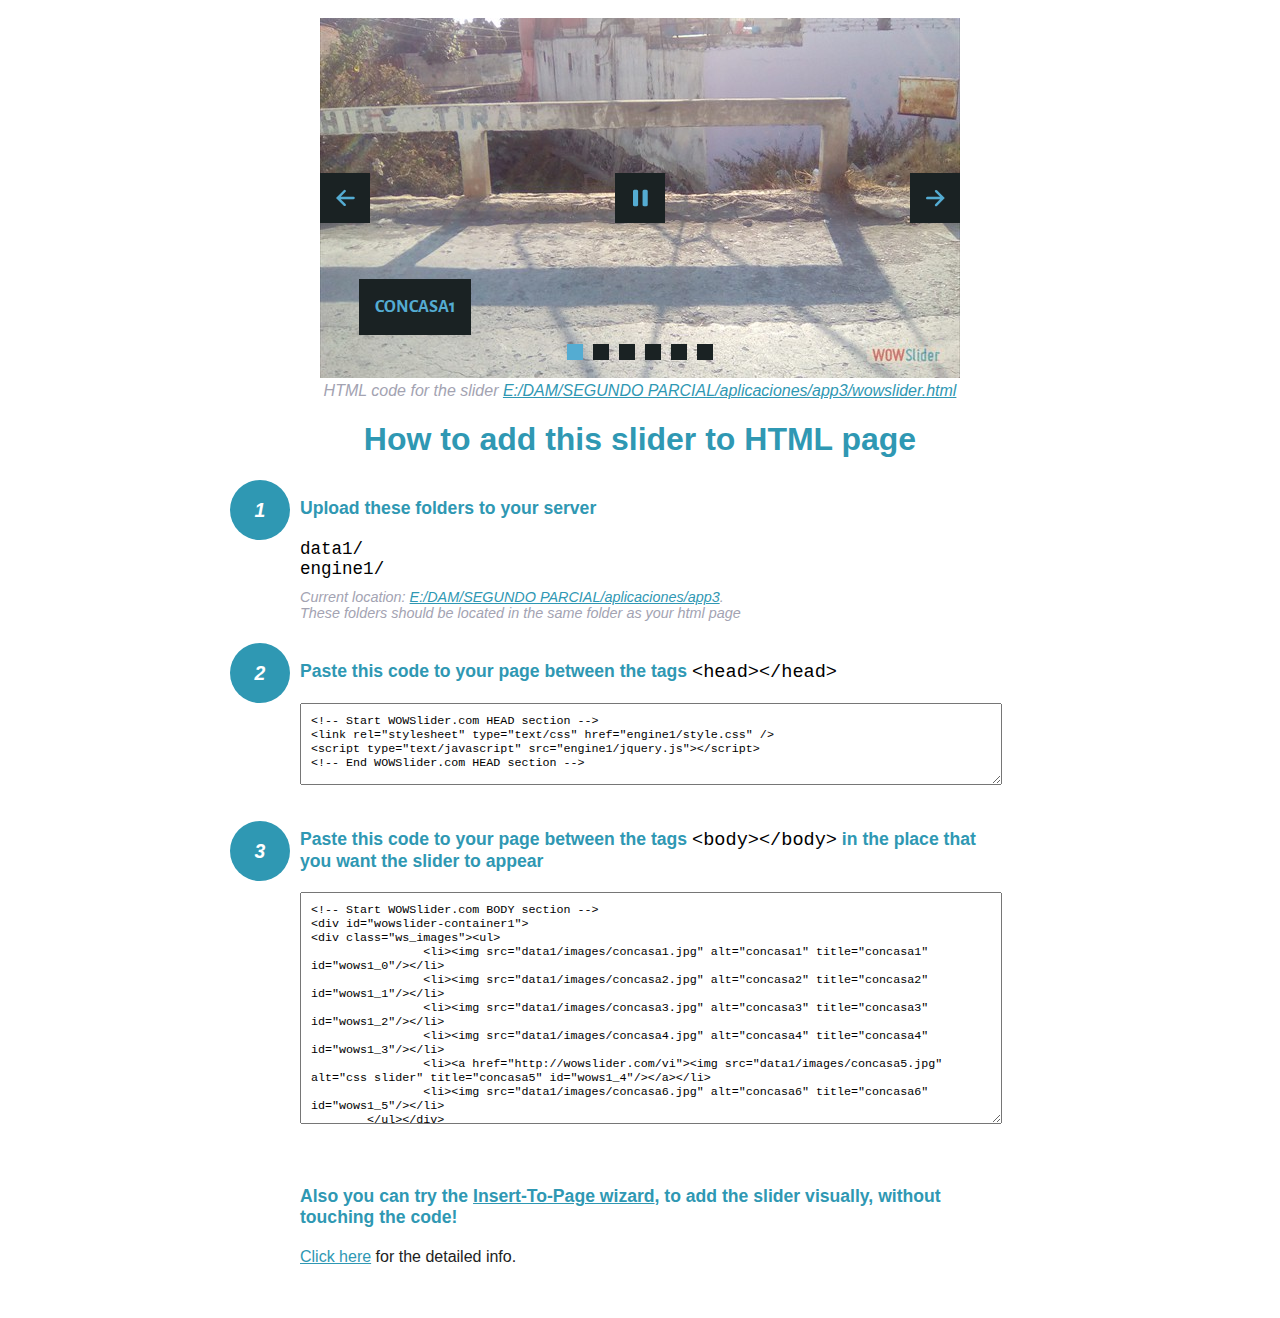
<file: wowslider-howto.html>
<!DOCTYPE html>
<html>
<head>
	<title>WOWSlider</title>
	<meta http-equiv="content-type" content="text/html; charset=utf-8" />
	<meta name="description" content="WOWSlider" />
	
	<!-- Start WOWSlider.com HEAD section --> <!-- add to the <head> of your page -->
	<link rel="stylesheet" type="text/css" href="engine1/style.css" />
	<script type="text/javascript" src="engine1/jquery.js"></script>
	<!-- End WOWSlider.com HEAD section -->


<style>
.instuction {
	font-family: sans-serif, Arial;
	display: block;
	margin: 0 auto;
	max-width: 820px;
	width: 100%;
	padding: 0 70px;
	color: #222;
	-webkit-box-sizing: border-box;
	-moz-box-sizing: border-box;
	box-sizing: border-box;
}
.instuction h1 img {
	max-width: 170px;
	vertical-align: middle;
	margin-bottom: 10px;
}
.instuction h1 {
	color: #2F98B3;
	text-align: center;
}
.instuction h2 {
	position: relative;
	font-size: 1.1em;
	color: #2F98B3;
	margin-bottom: 20px;
	margin-top: 40px;
}
.instuction h2 span.num {
	position: absolute;
	left: -70px;
	top: -18px;
	display: inline-block;
	vertical-align: middle;
	font-style: italic;
	font-size: 1.1em;
	width: 60px;
	height: 60px;
	line-height: 60px;
	text-align: center;
	background: #2F98B3;
	color: #fff;
	border-radius: 50%;
}
.instuction .mono {
	color: #000;
	font-family: monospace;
	font-size: 1.3em;
	font-weight: normal;
}
.instuction li.mono {
	font-size: 1.5em;
}

.instuction ul {
	font-size: 0.9em;
	margin-top: 0;
	padding-left: 0;
	list-style: none;
}
.instuction .note {
	color: #A3A3B2;
	font-style: italic;
	padding-top: 10px;
}
.instuction p.note {
	text-align: center;
	padding-top: 0;
	margin-top: 4px;
}
.instuction textarea {
	font-size: 0.9em;
	min-height: 60px;
	padding: 10px;
	margin: 0;
	overflow: auto;
	max-width: 100%;
	width: 100%;
}
.instuction a,
.instuction a:visited {
	color: #2F98B3;
}
</style>


</head>
<body style="margin:auto">

<br>

<!-- Start WOWSlider.com BODY section --> <!-- add to the <body> of your page -->
<div id="wowslider-container1">
<div class="ws_images"><ul>
		<li><img src="data1/images/concasa1.jpg" alt="concasa1" title="concasa1" id="wows1_0"/></li>
		<li><img src="data1/images/concasa2.jpg" alt="concasa2" title="concasa2" id="wows1_1"/></li>
		<li><img src="data1/images/concasa3.jpg" alt="concasa3" title="concasa3" id="wows1_2"/></li>
		<li><img src="data1/images/concasa4.jpg" alt="concasa4" title="concasa4" id="wows1_3"/></li>
		<li><a href="http://wowslider.com/vi"><img src="data1/images/concasa5.jpg" alt="css slider" title="concasa5" id="wows1_4"/></a></li>
		<li><img src="data1/images/concasa6.jpg" alt="concasa6" title="concasa6" id="wows1_5"/></li>
	</ul></div>
	<div class="ws_bullets"><div>
		<a href="#" title="concasa1"><span><img src="data1/tooltips/concasa1.jpg" alt="concasa1"/>1</span></a>
		<a href="#" title="concasa2"><span><img src="data1/tooltips/concasa2.jpg" alt="concasa2"/>2</span></a>
		<a href="#" title="concasa3"><span><img src="data1/tooltips/concasa3.jpg" alt="concasa3"/>3</span></a>
		<a href="#" title="concasa4"><span><img src="data1/tooltips/concasa4.jpg" alt="concasa4"/>4</span></a>
		<a href="#" title="concasa5"><span><img src="data1/tooltips/concasa5.jpg" alt="concasa5"/>5</span></a>
		<a href="#" title="concasa6"><span><img src="data1/tooltips/concasa6.jpg" alt="concasa6"/>6</span></a>
	</div></div><div class="ws_script" style="position:absolute;left:-99%"><a href="http://wowslider.com">wowslider.com</a> by WOWSlider.com v8.7</div>
<div class="ws_shadow"></div>
</div>	
<script type="text/javascript" src="engine1/wowslider.js"></script>
<script type="text/javascript" src="engine1/script.js"></script>
<!-- End WOWSlider.com BODY section -->


<div class="instuction">
	<p class="note">HTML code for the slider <a href="file:///E:/DAM/SEGUNDO PARCIAL/aplicaciones/app3/wowslider.html">E:/DAM/SEGUNDO PARCIAL/aplicaciones/app3/wowslider.html</a></p>

	<h1>
		How to add this slider to HTML page
	</h1>

	<h2><span class="num">1</span> Upload these folders to your server</h2>
	<ul>
		<li class="mono">data1/</li>
		<li class="mono">engine1/</li>
		<li class="note">Current location: <a href="file:///E:/DAM/SEGUNDO PARCIAL/aplicaciones/app3">E:/DAM/SEGUNDO PARCIAL/aplicaciones/app3</a>. <br>These folders should be located in the same folder as your html page</li>
	</ul>

	<h2><span class="num">2</span> Paste this code to your page between the tags <span class="mono">&lt;head&gt;&lt;/head&gt;</span></h2>
	<textarea onclick="this.select()">&lt;!-- Start WOWSlider.com HEAD section --&gt;
&lt;link rel=&quot;stylesheet&quot; type=&quot;text/css&quot; href=&quot;engine1/style.css&quot; /&gt;
&lt;script type=&quot;text/javascript&quot; src=&quot;engine1/jquery.js&quot;&gt;&lt;/script&gt;
&lt;!-- End WOWSlider.com HEAD section --&gt;</textarea>


	<h2><span class="num" style="top: -8px;">3</span> Paste this code to your page between the tags <span class="mono">&lt;body&gt;&lt;/body&gt;</span> in the place that you want the slider to appear</h2>
	<textarea onclick="this.select()" rows="15">&lt;!-- Start WOWSlider.com BODY section --&gt;
&lt;div id=&quot;wowslider-container1&quot;&gt;
&lt;div class=&quot;ws_images&quot;&gt;&lt;ul&gt;
		&lt;li&gt;&lt;img src=&quot;data1/images/concasa1.jpg&quot; alt=&quot;concasa1&quot; title=&quot;concasa1&quot; id=&quot;wows1_0&quot;/&gt;&lt;/li&gt;
		&lt;li&gt;&lt;img src=&quot;data1/images/concasa2.jpg&quot; alt=&quot;concasa2&quot; title=&quot;concasa2&quot; id=&quot;wows1_1&quot;/&gt;&lt;/li&gt;
		&lt;li&gt;&lt;img src=&quot;data1/images/concasa3.jpg&quot; alt=&quot;concasa3&quot; title=&quot;concasa3&quot; id=&quot;wows1_2&quot;/&gt;&lt;/li&gt;
		&lt;li&gt;&lt;img src=&quot;data1/images/concasa4.jpg&quot; alt=&quot;concasa4&quot; title=&quot;concasa4&quot; id=&quot;wows1_3&quot;/&gt;&lt;/li&gt;
		&lt;li&gt;&lt;a href=&quot;http://wowslider.com/vi&quot;&gt;&lt;img src=&quot;data1/images/concasa5.jpg&quot; alt=&quot;css slider&quot; title=&quot;concasa5&quot; id=&quot;wows1_4&quot;/&gt;&lt;/a&gt;&lt;/li&gt;
		&lt;li&gt;&lt;img src=&quot;data1/images/concasa6.jpg&quot; alt=&quot;concasa6&quot; title=&quot;concasa6&quot; id=&quot;wows1_5&quot;/&gt;&lt;/li&gt;
	&lt;/ul&gt;&lt;/div&gt;
	&lt;div class=&quot;ws_bullets&quot;&gt;&lt;div&gt;
		&lt;a href=&quot;#&quot; title=&quot;concasa1&quot;&gt;&lt;span&gt;&lt;img src=&quot;data1/tooltips/concasa1.jpg&quot; alt=&quot;concasa1&quot;/&gt;1&lt;/span&gt;&lt;/a&gt;
		&lt;a href=&quot;#&quot; title=&quot;concasa2&quot;&gt;&lt;span&gt;&lt;img src=&quot;data1/tooltips/concasa2.jpg&quot; alt=&quot;concasa2&quot;/&gt;2&lt;/span&gt;&lt;/a&gt;
		&lt;a href=&quot;#&quot; title=&quot;concasa3&quot;&gt;&lt;span&gt;&lt;img src=&quot;data1/tooltips/concasa3.jpg&quot; alt=&quot;concasa3&quot;/&gt;3&lt;/span&gt;&lt;/a&gt;
		&lt;a href=&quot;#&quot; title=&quot;concasa4&quot;&gt;&lt;span&gt;&lt;img src=&quot;data1/tooltips/concasa4.jpg&quot; alt=&quot;concasa4&quot;/&gt;4&lt;/span&gt;&lt;/a&gt;
		&lt;a href=&quot;#&quot; title=&quot;concasa5&quot;&gt;&lt;span&gt;&lt;img src=&quot;data1/tooltips/concasa5.jpg&quot; alt=&quot;concasa5&quot;/&gt;5&lt;/span&gt;&lt;/a&gt;
		&lt;a href=&quot;#&quot; title=&quot;concasa6&quot;&gt;&lt;span&gt;&lt;img src=&quot;data1/tooltips/concasa6.jpg&quot; alt=&quot;concasa6&quot;/&gt;6&lt;/span&gt;&lt;/a&gt;
	&lt;/div&gt;&lt;/div&gt;&lt;div class=&quot;ws_script&quot; style=&quot;position:absolute;left:-99%&quot;&gt;&lt;a href=&quot;http://wowslider.com&quot;&gt;wowslider.com&lt;/a&gt; by WOWSlider.com v8.7&lt;/div&gt;
&lt;div class=&quot;ws_shadow&quot;&gt;&lt;/div&gt;
&lt;/div&gt;	
&lt;script type=&quot;text/javascript&quot; src=&quot;engine1/wowslider.js&quot;&gt;&lt;/script&gt;
&lt;script type=&quot;text/javascript&quot; src=&quot;engine1/script.js&quot;&gt;&lt;/script&gt;
&lt;!-- End WOWSlider.com BODY section --&gt;</textarea>

<br><br>
<h2>Also you can try the <a href="http://wowslider.com/help/add-wowslider-to-page-2.html" target="_blank">Insert-To-Page wizard</a>, to add the slider visually, without touching the code!</h2>
<p>
	<a href="http://wowslider.com/help/add-wowslider-to-page-2.html" target="_blank">Click here</a> for the detailed info.
</p>
</div>

<br><br>
</body>
</html>
</file>
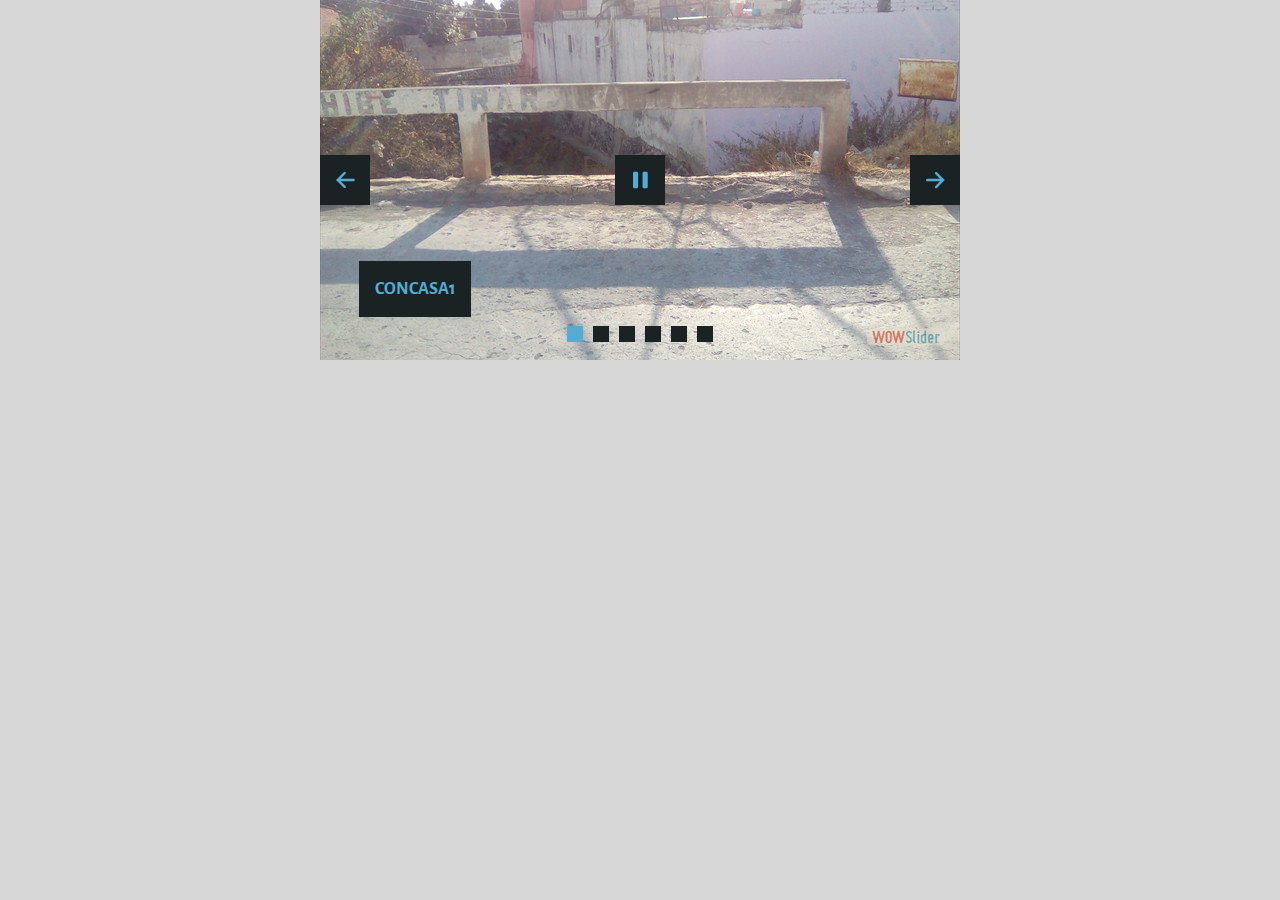
<file: wowslider.html>
<!DOCTYPE html>
<html>
<head>
	<title>Wowslider</title>
	<meta http-equiv="content-type" content="text/html; charset=utf-8" />
	<meta name="description" content="Made with WOW Slider - Create beautiful, responsive image sliders in a few clicks. Awesome skins and animations. Wowslider.com" />
	
	<!-- Start WOWSlider.com HEAD section --> <!-- add to the <head> of your page -->
	<link rel="stylesheet" type="text/css" href="engine1/style.css" />
	<script type="text/javascript" src="engine1/jquery.js"></script>
	<!-- End WOWSlider.com HEAD section -->

</head>
<body style="background-color:#d7d7d7;margin:auto">
	
	<!-- Start WOWSlider.com BODY section --> <!-- add to the <body> of your page -->
	<div id="wowslider-container1">
	<div class="ws_images"><ul>
		<li><img src="data1/images/concasa1.jpg" alt="concasa1" title="concasa1" id="wows1_0"/></li>
		<li><img src="data1/images/concasa2.jpg" alt="concasa2" title="concasa2" id="wows1_1"/></li>
		<li><img src="data1/images/concasa3.jpg" alt="concasa3" title="concasa3" id="wows1_2"/></li>
		<li><img src="data1/images/concasa4.jpg" alt="concasa4" title="concasa4" id="wows1_3"/></li>
		<li><a href="http://wowslider.com/vi"><img src="data1/images/concasa5.jpg" alt="css slider" title="concasa5" id="wows1_4"/></a></li>
		<li><img src="data1/images/concasa6.jpg" alt="concasa6" title="concasa6" id="wows1_5"/></li>
	</ul></div>
	<div class="ws_bullets"><div>
		<a href="#" title="concasa1"><span><img src="data1/tooltips/concasa1.jpg" alt="concasa1"/>1</span></a>
		<a href="#" title="concasa2"><span><img src="data1/tooltips/concasa2.jpg" alt="concasa2"/>2</span></a>
		<a href="#" title="concasa3"><span><img src="data1/tooltips/concasa3.jpg" alt="concasa3"/>3</span></a>
		<a href="#" title="concasa4"><span><img src="data1/tooltips/concasa4.jpg" alt="concasa4"/>4</span></a>
		<a href="#" title="concasa5"><span><img src="data1/tooltips/concasa5.jpg" alt="concasa5"/>5</span></a>
		<a href="#" title="concasa6"><span><img src="data1/tooltips/concasa6.jpg" alt="concasa6"/>6</span></a>
	</div></div><div class="ws_script" style="position:absolute;left:-99%"><a href="http://wowslider.com">wowslider.com</a> by WOWSlider.com v8.7</div>
	<div class="ws_shadow"></div>
	</div>	
	<script type="text/javascript" src="engine1/wowslider.js"></script>
	<script type="text/javascript" src="engine1/script.js"></script>
	<!-- End WOWSlider.com BODY section -->

</body>
</html>
</file>
<file: engine1/style.css>
/*
 *	generated by WOW Slider 8.7
 *	template Convex
 */
@import url(https://fonts.googleapis.com/css?family=Gurajada&subset=latin,telugu);
@font-face {
  font-family: 'ws-ctrl-convex';
  src: url('ws-ctrl-convex.eot');
  src: url('ws-ctrl-convex.eot#iefix') format('embedded-opentype'),
       url('ws-ctrl-convex.svg#ws-ctrl-convex') format('svg');
  font-weight: normal;
  font-style: normal;
}
@font-face {
  font-family: 'ws-ctrl-convex';
  src: url('[data-uri]') format('woff'),
       url('[data-uri]') format('truetype');
}
#wowslider-container1 { 
	display: table;
	zoom: 1; 
	position: relative;
	width: 100%;
	max-width: 640px;
	max-height:360px;
	margin:0px auto 0px;
	z-index:90;
	text-align:left; /* reset align=center */
	font-size: 10px;
	text-shadow: none; /* fix some user styles */

	/* reset box-sizing (to boostrap friendly) */
	-webkit-box-sizing: content-box;
	-moz-box-sizing: content-box;
	box-sizing: content-box; 
}
* html #wowslider-container1{ width:640px }
#wowslider-container1 .ws_images ul{
	position:relative;
	width: 10000%; 
	height:100%;
	left:0;
	list-style:none;
	margin:0;
	padding:0;
	border-spacing:0;
	overflow: visible;
	/*table-layout:fixed;*/
}
#wowslider-container1 .ws_images ul li{
	position: relative;
	width:1%;
	height:100%;
	line-height:0; /*opera*/
	overflow: hidden;
	float:left;
	/*font-size:0;*/
	padding:0 0 0 0 !important;
	margin:0 0 0 0 !important;
}

#wowslider-container1 .ws_images{
	position: relative;
	left:0;
	top:0;
	height:100%;
	max-height:360px;
	max-width: 640px;
	vertical-align: top;
	border:none;
	overflow: hidden;
}
#wowslider-container1 .ws_images ul a{
	width:100%;
	height:100%;
	max-height:360px;
	display:block;
	color:transparent;
}
#wowslider-container1 img{
	max-width: none !important;
}
#wowslider-container1 .ws_images .ws_list img,
#wowslider-container1 .ws_images > div > img{
	width:100%;
	border:none 0;
	max-width: none;
	padding:0;
	margin:0;
}
#wowslider-container1 .ws_images > div > img {
	max-height:360px;
}

#wowslider-container1 .ws_images iframe {
	position: absolute;
	z-index: -1;
}

#wowslider-container1 .ws-title > div {
	display: inline-block !important;
}

#wowslider-container1 a{ 
	text-decoration: none; 
	outline: none; 
	border: none; 
}

#wowslider-container1  .ws_bullets { 
	float: left;
	position:absolute;
	z-index:70;
}
#wowslider-container1  .ws_bullets div{
	position:relative;
	float:left;
	font-size: 0px;
}
/* compatibility with Joomla styles */
#wowslider-container1  .ws_bullets a {
	line-height: 0;
}

#wowslider-container1  .ws_script{
	display:none;
}
#wowslider-container1 sound, 
#wowslider-container1 object{
	position:absolute;
}

/* prevent some of users reset styles */
#wowslider-container1 .ws_effect {
	position: static;
	width: 100%;
	height: 100%;
}

#wowslider-container1 .ws_photoItem {
	border: 2em solid #fff;
	margin-left: -2em;
	margin-top: -2em;
}
#wowslider-container1 .ws_cube_side {
	background: #A6A5A9;
}


#wowslider-container1.ws_gestures {
	cursor: -webkit-grab;
	cursor: -moz-grab;
	cursor: url("[data-uri]"), move;
}
#wowslider-container1.ws_gestures.ws_grabbing {
	cursor: -webkit-grabbing;
	cursor: -moz-grabbing;
	cursor: url("[data-uri]"), move;
}

/* hide controls when video start play */
#wowslider-container1.ws_video_playing .ws_bullets,
#wowslider-container1.ws_video_playing .ws_fullscreen,
#wowslider-container1.ws_video_playing .ws_next,
#wowslider-container1.ws_video_playing .ws_prev {
	display: none;
}


/* youtube/vimeo buttons */
#wowslider-container1 .ws_video_btn {
	position: absolute;
	display: none;
	cursor: pointer;
	top: 0;
	left: 0;
	width: 100%;
	height: 100%;
	z-index: 55;
}
#wowslider-container1 .ws_video_btn.ws_youtube,
#wowslider-container1 .ws_video_btn.ws_vimeo {
	display: block;
}
#wowslider-container1 .ws_video_btn div {
	position: absolute;
	background-image: url(./playvideo.png);
	background-size: 200%;
	top: 50%;
	left: 50%;
	width: 7em;
	height: 5em;
	margin-left: -3.5em;
	margin-top: -2.5em;
}
#wowslider-container1 .ws_video_btn.ws_youtube div {
	background-position: 0 0;
}
#wowslider-container1 .ws_video_btn.ws_youtube:hover div {
	background-position: 100% 0;
}
#wowslider-container1 .ws_video_btn.ws_vimeo div {
	background-position: 0 100%;
}
#wowslider-container1 .ws_video_btn.ws_vimeo:hover div {
	background-position: 100% 100%;
}

#wowslider-container1 .ws_playpause.ws_hide {
	display: none !important;
}
/* bullets */
#wowslider-container1  .ws_bullets { 
	padding: 0px; 
}
#wowslider-container1 .ws_bullets a { 
	position:relative;
	display: inline-block;
	width: 0;
	margin: 3px 5px;
	padding: 8px;	

	-webkit-perspective: 80px;
	perspective: 80px;
} 
#wowslider-container1 .ws_bullets a > span {
	position:absolute;
	display: block;
	top:0;
	right: 0;
	height:100%;
	width:100%;
	-webkit-transform-style: preserve-3d;
	transform-style: preserve-3d;

	-webkit-transition: -webkit-transform 0.5s ease;
  	transition: -webkit-transform 0.5s ease, transform 0.5s ease;
}

#wowslider-container1 .ws_bullets a > span:before,
#wowslider-container1 .ws_bullets a > span:after {
	content: '';
	display: block;
	height:100%;
	background: #54acd2;

  	-webkit-transform: rotateX(-90deg) translateZ(-8px) translateY(8px);
  	transform: rotateX(-90deg) translateZ(-8px) translateY(8px);
}
#wowslider-container1 .ws_bullets a > span:after {
	position: absolute;
	top: 0;
	left: 0;
	width: 100%;
	height: 100%;
  	background: #1A2223;
  	-webkit-transform: rotateX(0deg);
  	transform: rotateX(0deg);
}

#wowslider-container1 .ws_bullets a.ws_overbull > span,
#wowslider-container1 .ws_bullets a.ws_selbull > span {
    -webkit-transform: rotateX(-90deg) translateZ(8px) translateY(8px);
    transform: rotateX(-90deg) translateZ(8px) translateY(8px);
}




/* play/pause, arrows */
#wowslider-container1 a.ws_next,
#wowslider-container1 a.ws_prev,
#wowslider-container1 .ws_playpause {
	position:absolute;
	font: 2em "ws-ctrl-convex";
	width: 2.5em;
	height: 2.5em;
	top:50%;
	
	margin-top: -1.25em;
	color: #ffffff;
	z-index: 100;

	-webkit-perspective: 20em;
	perspective: 20em;
}
#wowslider-container1 a.ws_next {
	right: 0;
}
#wowslider-container1 a.ws_prev {
	left: 0;
}
#wowslider-container1 .ws_playpause {
	left:50%;
	margin-left:-1.25em;
}

#wowslider-container1 a.ws_next > span,
#wowslider-container1 a.ws_prev > span,
#wowslider-container1 .ws_playpause > span,
#wowslider-container1 .ws_bullets a > span {
	display: block;
	-webkit-transform-style: preserve-3d;
	transform-style: preserve-3d;

	-webkit-transition: -webkit-transform 0.5s ease;
  	transition: -webkit-transform 0.5s ease, transform 0.5s ease;
}


#wowslider-container1 a.ws_next > span:before,
#wowslider-container1 a.ws_prev > span:before,
#wowslider-container1 .ws_playpause > span:before,
#wowslider-container1 a.ws_next > span:after,
#wowslider-container1 a.ws_prev > span:after,
#wowslider-container1 .ws_playpause > span:after {
	display: block;
	text-align: center;
	line-height: 2.5em;
	height:100%;
	background: #54acd2;
	color: #1A2223;

  	-webkit-transform: rotateX(-90deg) translateZ(-1.25em) translateY(1.25em);
  	transform: rotateX(-90deg) translateZ(-1.25em) translateY(1.25em);
}
#wowslider-container1 .ws_play > span:before,
#wowslider-container1 .ws_play > span:after{
	content:"\e800";
}
#wowslider-container1 .ws_pause > span:before,
#wowslider-container1 .ws_pause > span:after{
	content:"\e801";
}
#wowslider-container1 a.ws_next > span:before,
#wowslider-container1 a.ws_next > span:after {
	content:'\e803';
}
#wowslider-container1 a.ws_prev > span:before,
#wowslider-container1 a.ws_prev > span:after {
	content:'\e802';
}

#wowslider-container1 a.ws_next > span:after,
#wowslider-container1 a.ws_prev > span:after,
#wowslider-container1 .ws_playpause > span:after {
	position: absolute;
	top: 0;
	left: 0;
	width: 100%;
	height: 100%;
  	-webkit-transform: rotateX(0deg);
  	transform: rotateX(0deg);
  	background: #1A2223;
	color: #54acd2;
}

#wowslider-container1 a.ws_next:hover > span,
#wowslider-container1 a.ws_prev:hover > span,
#wowslider-container1 .ws_playpause:hover > span {
    -webkit-transform: rotateX(-90deg) translateZ(1.25em) translateY(1.25em);
    transform: rotateX(-90deg) translateZ(1.25em) translateY(1.25em);
}/* bottom center */
#wowslider-container1  .ws_bullets {
	bottom:1.5em;
	left:50%;
}
#wowslider-container1  .ws_bullets div{
	left:-50%;
}#wowslider-container1 .ws-title{
	font: 1.3em 'Gurajada', serif;
	position: absolute;
	left: 2em;
	margin-right:10em;
	z-index: 50;

	color:#fff;
	padding: 1em;
	bottom: 30px;
	top: auto;
	opacity: 1;
}
#wowslider-container1 .ws-title div,#wowslider-container1 .ws-title span{
	display:inline-block;
	padding: 0.1em 0.6em;
	background-color: #1A2223;
	color: #54acd2;
}
#wowslider-container1 .ws-title div{
	display:block;
	margin-top:0.5em;
	font-size: 1.3em;
}
#wowslider-container1 .ws-title span{
	text-transform: uppercase;	
	font-size: 2em;
}#wowslider-container1 .ws_images > ul{
	animation: wsBasic 24s infinite;
	-moz-animation: wsBasic 24s infinite;
	-webkit-animation: wsBasic 24s infinite;
}
@keyframes wsBasic{0%{left:-0%} 8.33%{left:-0%} 16.67%{left:-100%} 25%{left:-100%} 33.33%{left:-200%} 41.67%{left:-200%} 50%{left:-300%} 58.33%{left:-300%} 66.67%{left:-400%} 75%{left:-400%} 83.33%{left:-500%} 91.67%{left:-500%} }
@-moz-keyframes wsBasic{0%{left:-0%} 8.33%{left:-0%} 16.67%{left:-100%} 25%{left:-100%} 33.33%{left:-200%} 41.67%{left:-200%} 50%{left:-300%} 58.33%{left:-300%} 66.67%{left:-400%} 75%{left:-400%} 83.33%{left:-500%} 91.67%{left:-500%} }
@-webkit-keyframes wsBasic{0%{left:-0%} 8.33%{left:-0%} 16.67%{left:-100%} 25%{left:-100%} 33.33%{left:-200%} 41.67%{left:-200%} 50%{left:-300%} 58.33%{left:-300%} 66.67%{left:-400%} 75%{left:-400%} 83.33%{left:-500%} 91.67%{left:-500%} }

#wowslider-container1 .ws_bullets  a img{
	position:absolute;
	display:block;
	text-indent:0;
	bottom:15px;
	left:-43px;
	visibility:hidden;
	max-width:none;
}
#wowslider-container1 .ws_bullets a:hover img{
	visibility:visible;
}

#wowslider-container1 .ws_bulframe div div{
	height:48px;
	overflow:visible;
	position:relative;
}
#wowslider-container1 .ws_bulframe div {
	left:0;
	overflow:hidden;
	position:relative;
	width:85px;
}
#wowslider-container1  .ws_bullets .ws_bulframe{
	position:absolute;
	display:none;
	bottom:25px;
	margin-left:8px;
	cursor:pointer;

	/* fixed bulframe hidding in Chrome */
	-webkit-transform: translateZ(0);
	-ms-transform: translateZ(0);
	-o-transform: translateZ(0);
	transform: translateZ(0);
}#wowslider-container1 .ws_bulframe div div{
	height: auto;
}

@media all and (max-width:760px) {
	#wowslider-container1 .ws_fullscreen {
		display: block;
	}
}
@media all and (max-width:400px){
	#wowslider-container1 .ws_controls,
	#wowslider-container1 .ws_bullets,
	#wowslider-container1 .ws_thumbs{
		display: none
	}
}
</file>
